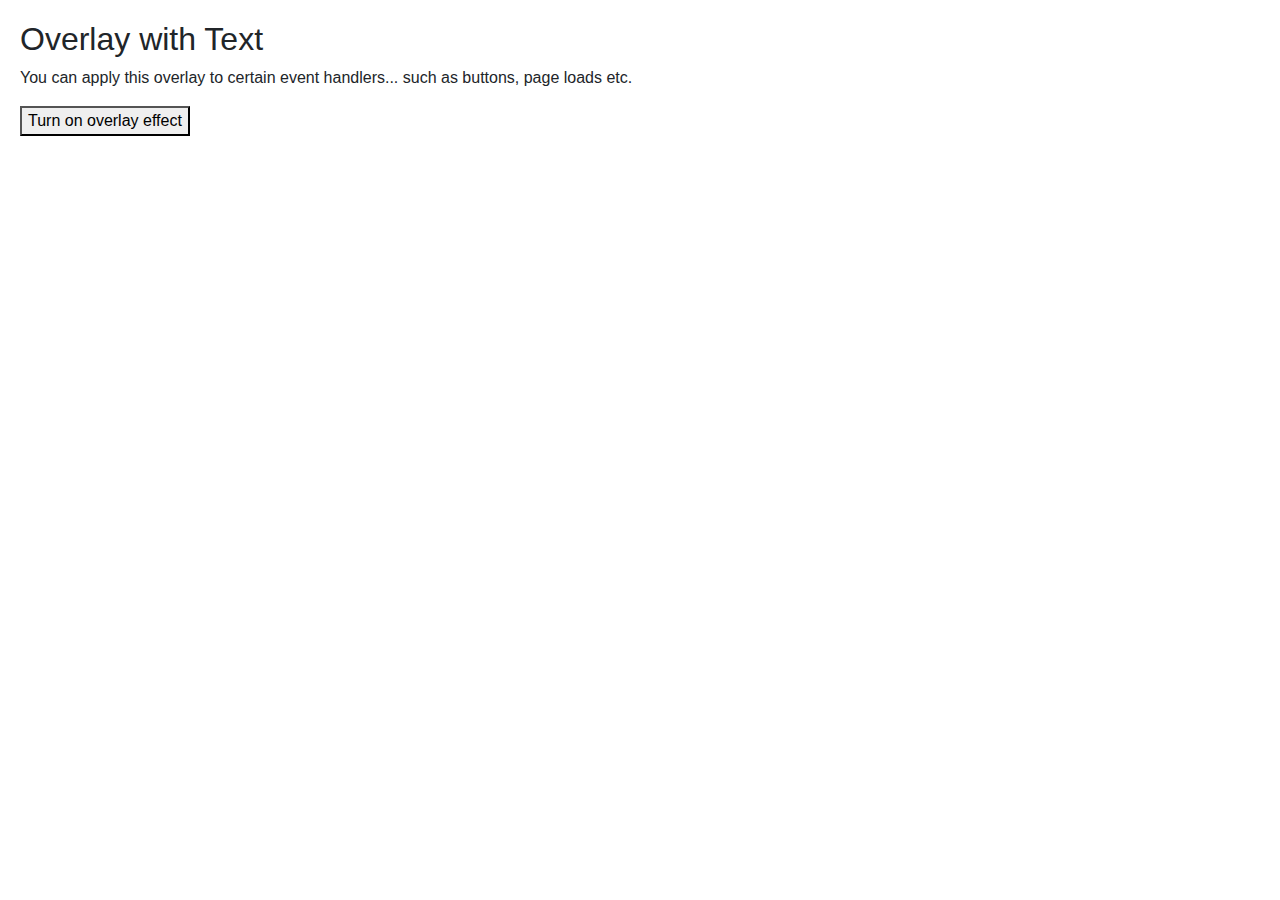
<file: Misc Pages/Overlay_Template.html>
<!DOCTYPE html>
<html>
<head>
	<link rel="stylesheet" href="https://maxcdn.bootstrapcdn.com/bootstrap/4.0.0/css/bootstrap.min.css" integrity="sha384-Gn5384xqQ1aoWXA+058RXPxPg6fy4IWvTNh0E263XmFcJlSAwiGgFAW/dAiS6JXm" crossorigin="anonymous">
	<script src="https://maxcdn.bootstrapcdn.com/bootstrap/4.0.0/js/bootstrap.min.js" integrity="sha384-JZR6Spejh4U02d8jOt6vLEHfe/JQGiRRSQQxSfFWpi1MquVdAyjUar5+76PVCmYl" crossorigin="anonymous"></script>
	<meta name="viewport" content="width=device-width, initial-scale=1">
	<title>Overlay Demo</title>
	<style>
	#overlay {
		position: fixed;
		display: none;
		width: 100%;
		height: 100%;
		top: 0;
		left: 0;
		right: 0;
		bottom: 0;
		background-color: rgba(0,0,0,0.5);
		z-index: 2;
		cursor: pointer;
	}

	#text{
		position: absolute;
		top: 50%;
		left: 50%;
		font-size: 50px;
		color: white;
		transform: translate(-50%,-50%);
		-ms-transform: translate(-50%,-50%);
	}
	</style>
</head>
<body>
<div id="overlay" onclick="off()">
  <div id="text">Overlay Text</div>
</div>

<div style="padding:20px">
  <h2>Overlay with Text</h2>
  <p>You can apply this overlay to certain event handlers... such as buttons, page loads etc.</p>
  <button onclick="on()">Turn on overlay effect</button>
</div>

<script>
function on() {
    document.getElementById("overlay").style.display = "block";
}

function off() {
    document.getElementById("overlay").style.display = "none";
}
</script>
     
</body>
</html>
</file>
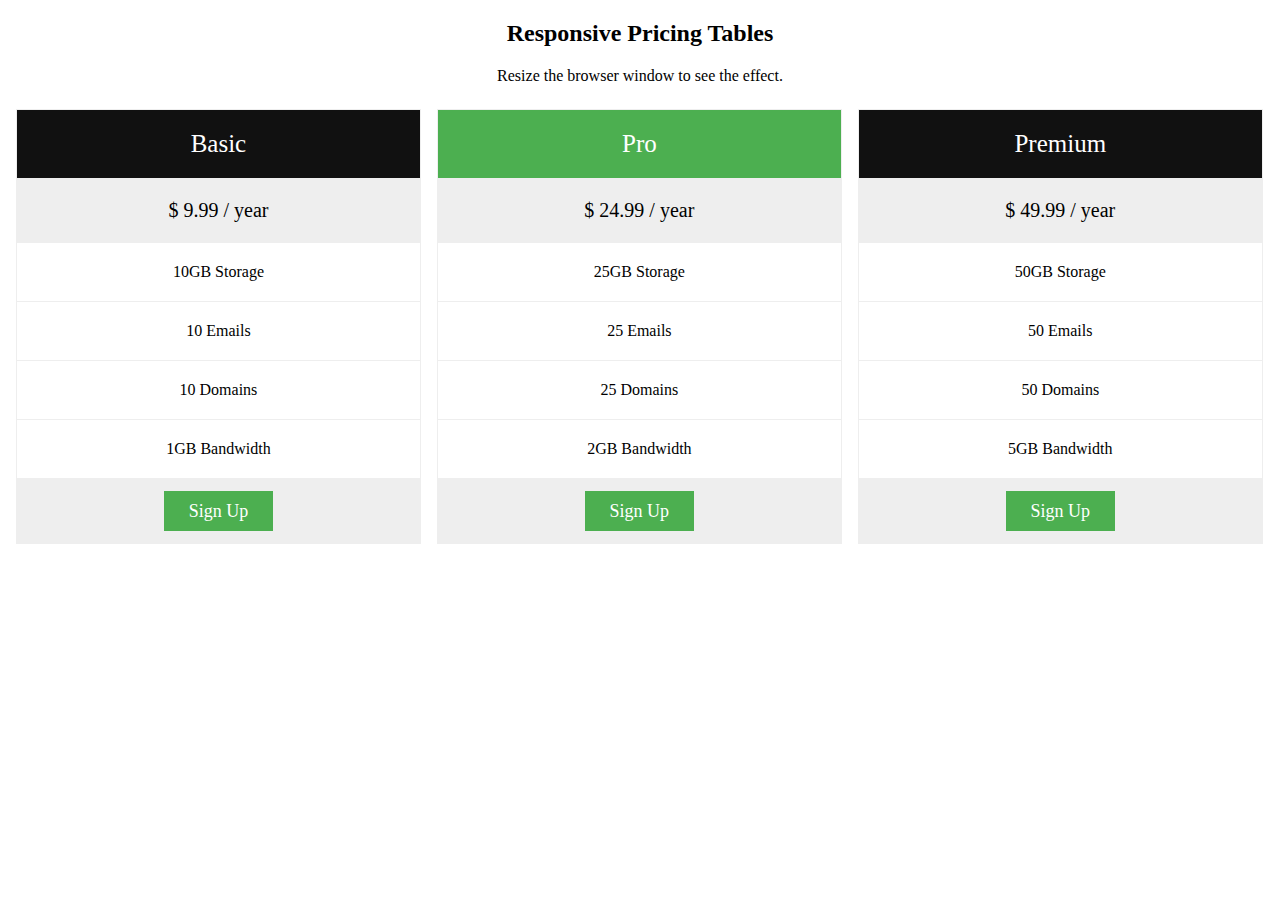
<file: Misc Pages/PricingTable_Template.html>
<!DOCTYPE html>
<html>
<head>
	<meta name="viewport" content="width=device-width, initial-scale=1.0">
	<title>Pricing Demo</title>
	<style>
	* {
		box-sizing: border-box;
	}

	.columns {
		float: left;
		width: 33.3%;
		padding: 8px;
	}

	.price {
		list-style-type: none;
		border: 1px solid #eee;
		margin: 0;
		padding: 0;
		-webkit-transition: 0.3s;
		transition: 0.3s;
	}

	.price:hover {
		box-shadow: 0 8px 12px 0 rgba(0,0,0,0.2)
	}

	.price .header {
		background-color: #111;
		color: white;
		font-size: 25px;
	}

	.price li {
		border-bottom: 1px solid #eee;
		padding: 20px;
		text-align: center;
	}

	.price .grey {
		background-color: #eee;
		font-size: 20px;
	}

	.button {
		background-color: #4CAF50;
		border: none;
		color: white;
		padding: 10px 25px;
		text-align: center;
		text-decoration: none;
		font-size: 18px;
	}

	@media only screen and (max-width: 600px) {
		.columns {
			width: 100%;
		}
	}
	</style>
</head>
<body>

<h2 style="text-align:center">Responsive Pricing Tables</h2>
<p style="text-align:center">Resize the browser window to see the effect.</p>

<div class="columns">
  <ul class="price">
    <li class="header">Basic</li>
    <li class="grey">$ 9.99 / year</li>
    <li>10GB Storage</li>
    <li>10 Emails</li>
    <li>10 Domains</li>
    <li>1GB Bandwidth</li>
    <li class="grey"><a href="#" class="button">Sign Up</a></li>
  </ul>
</div>

<div class="columns">
  <ul class="price">
    <li class="header" style="background-color:#4CAF50">Pro</li>
    <li class="grey">$ 24.99 / year</li>
    <li>25GB Storage</li>
    <li>25 Emails</li>
    <li>25 Domains</li>
    <li>2GB Bandwidth</li>
    <li class="grey"><a href="#" class="button">Sign Up</a></li>
  </ul>
</div>

<div class="columns">
  <ul class="price">
    <li class="header">Premium</li>
    <li class="grey">$ 49.99 / year</li>
    <li>50GB Storage</li>
    <li>50 Emails</li>
    <li>50 Domains</li>
    <li>5GB Bandwidth</li>
    <li class="grey"><a href="#" class="button">Sign Up</a></li>
  </ul>
</div>

</body>
</html>
</file>
